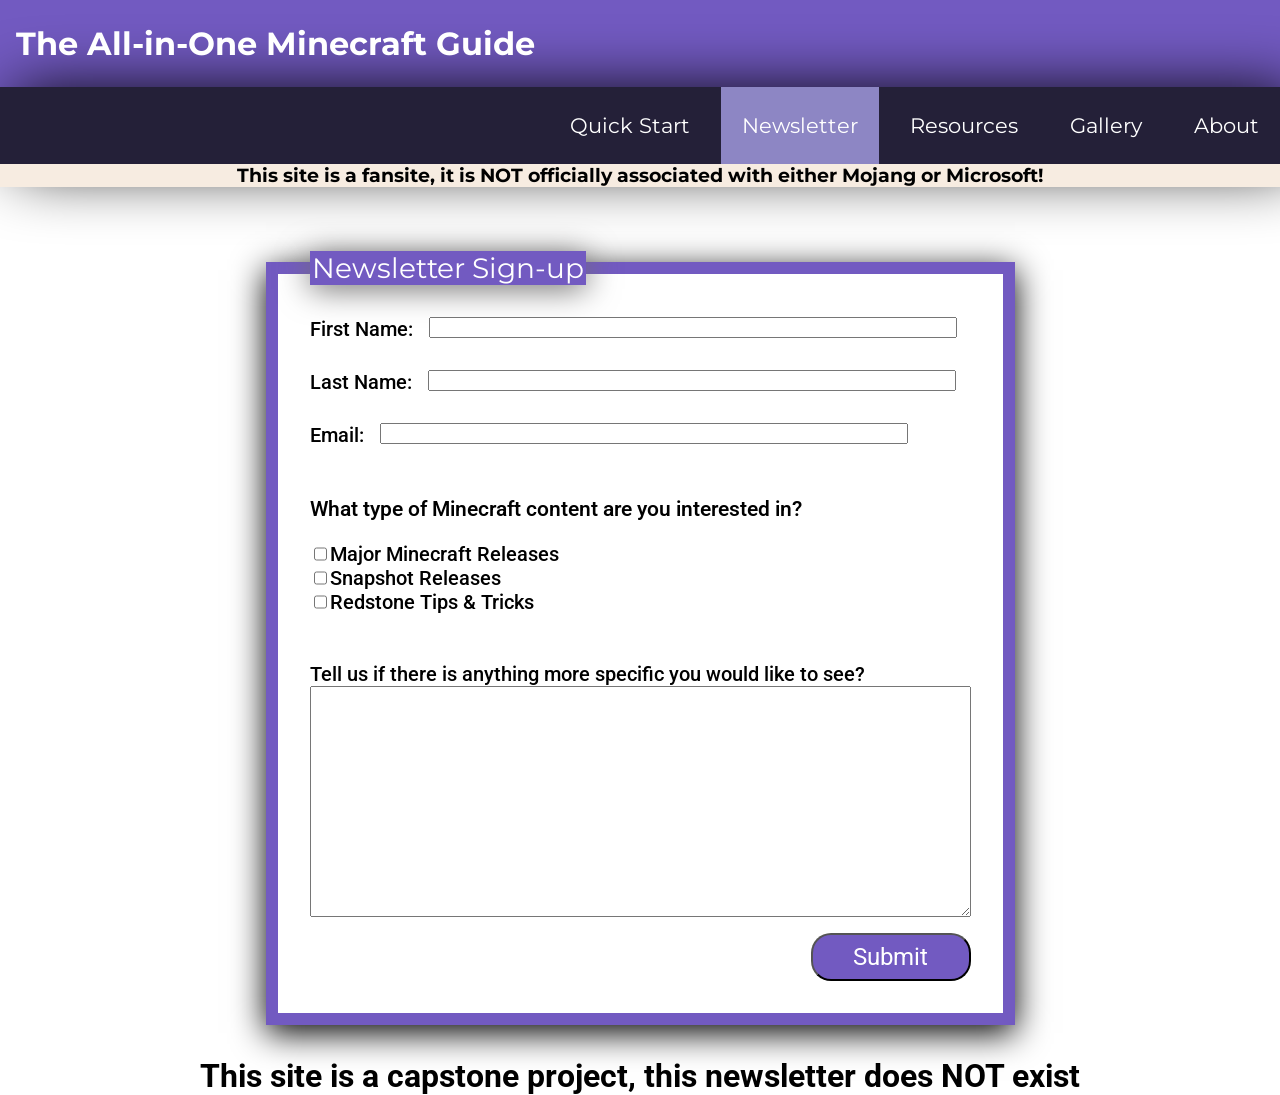
<file: newsletter.html>
<!DOCTYPE html>
<html>
    <head>
        <title>All-in-One Minecraft Guide: Newsletter</title>
        <link rel="preconnect" href="https://fonts.googleapis.com">
        <link rel="preconnect" href="https://fonts.gstatic.com" crossorigin>
        <link href="https://fonts.googleapis.com/css2?family=Montserrat:ital,wght@1,800&family=Roboto&display=swap" rel="stylesheet">
        <link rel="stylesheet" type="text/css" href="./style.css">
    </head>
    <body id="form-page">
        <div class="header-container">
            <h1>The All-in-One Minecraft Guide</h1>
            <nav>
                <ul>
                    <li><a href="./index.html">Quick Start</a></li>
                    <li><a class="visited" href="./newsletter.html">Newsletter</a></li>
                    <li><a href="./resources.html">Resources</a></li>
                    <li><a href="./gallery.html">Gallery</a></li>
                    <li><a href="./about.html">About</a></li>
                </ul>
            </nav>
            <h3 class="fansite-banner">This site is a fansite, it is NOT officially associated with either Mojang or Microsoft!</h3>
        </div>
        <div id="form-content-container" class="content-container">
            <form class="newsletter-form" action="" method="post">
                <fieldset class="newsletter-fieldset">
                    <legend>Newsletter Sign-up</legend>
                    <label for="firstName">First Name:</label>
                    <input class="text-input" id="firstName" type="text" name="first_name">

                    <div class="flex-break"></div>
                    <label for="lastName">Last Name:</label>
                    <input class="text-input" id="lastName" type="text" name="last_name">

                    <div class="flex-break"></div>
                    <label for="email">Email:</label>
                    <input class="text-input" id="email" type="email" name="email_address">

                    <div class="flex-break"></div>
                    <p>What type of Minecraft content are you interested in?</p>
                    <div class="flex-break"></div>
                    <input id="majorReleases" type="checkbox" name="interest" value="major_releases">
                    <label for="majorReleases">Major Minecraft Releases</label>
                    <div class="flex-break"></div>
                    <input id="snapshotReleases" type="checkbox" name="interest" value="snapshot_releases">
                    <label for="snapshotReleases">Snapshot Releases</label>
                    <div class="flex-break"></div>
                    <input id="redstoneTips&Tricks" type="checkbox" name="interest" value="redstone_tips">
                    <label for="redstoneTips&Tricks">Redstone Tips & Tricks</label>

                    <div class="flex-break"></div>
                    <label class="label-under-checkbox"for="additionalInterest">Tell us if there is anything more specific you would like to see?</label>
                    <div class="flex-break"></div>
                    <textarea id="additionalInterest" name="additional_interest" rows="15" cols="80"></textarea>

                    <div class="flex-break"></div>
                    <div class="form-footer">
                        <button type="submit">Submit</button>
                    </div>
                </fieldset>
            </form>
        </div>
        <div class="footer-container">
            <footer><strong>This site is a capstone project, this newsletter does NOT exist</strong></footer>
        </div>
    </body>
</html>
</file>
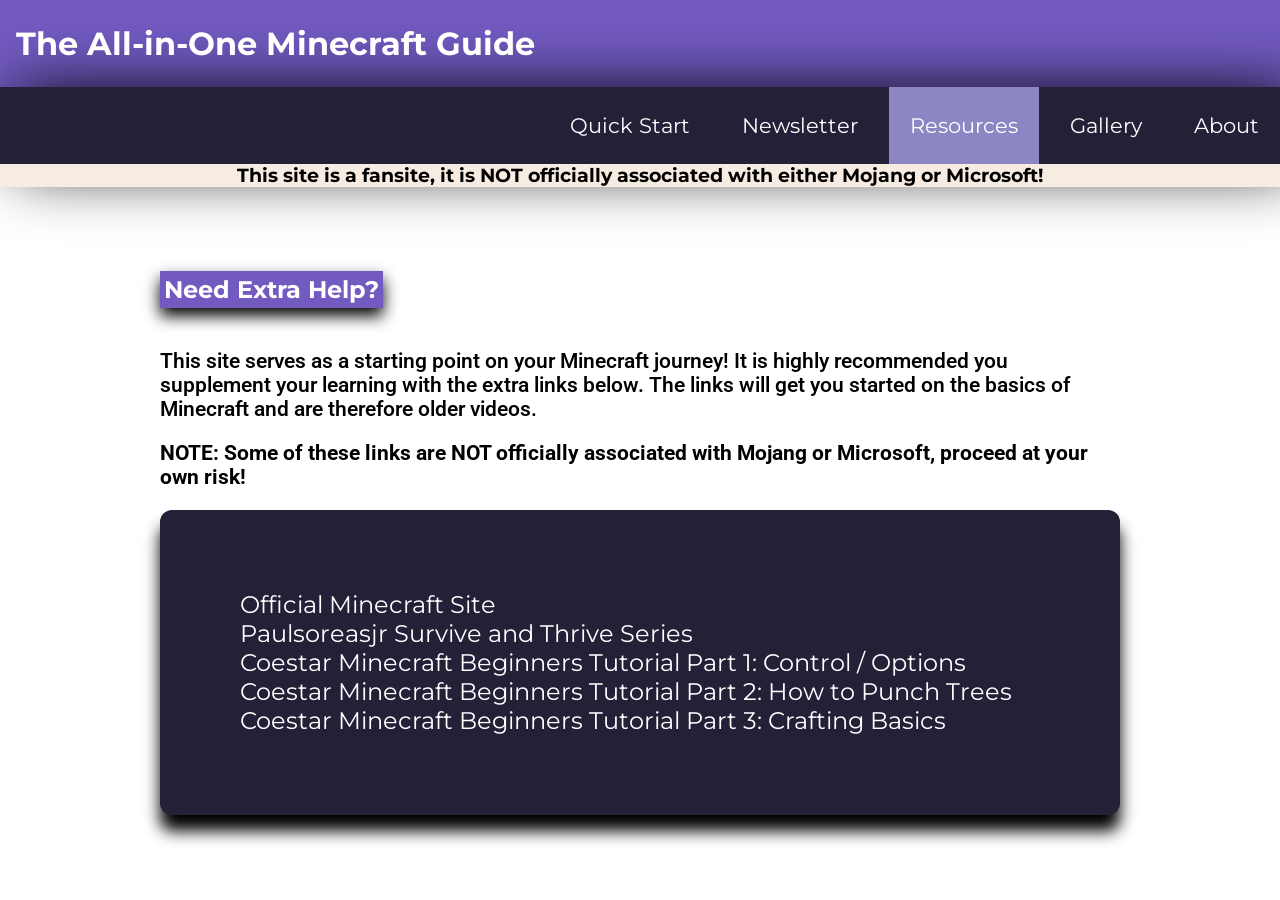
<file: resources.html>
<!DOCTYPE html>
<html>
    <head>
        <title>All-in-One Minecraft Guide: Resources</title>
        <link rel="preconnect" href="https://fonts.googleapis.com">
        <link rel="preconnect" href="https://fonts.gstatic.com" crossorigin>
        <link href="https://fonts.googleapis.com/css2?family=Montserrat:ital,wght@1,800&family=Roboto&display=swap" rel="stylesheet">
        <link rel="stylesheet" type="text/css" href="./style.css">
    </head>
    <body>
        <div class="header-container">
            <h1>The All-in-One Minecraft Guide</h1>
            <nav>
                <ul>
                    <li><a href="./index.html">Quick Start</a></li>
                    <li><a href="./newsletter.html">Newsletter</a></li>
                    <li><a class="visited" href="./resources.html">Resources</a></li>
                    <li><a href="./gallery.html">Gallery</a></li>
                    <li><a href="./about.html">About</a></li>
                </ul>
            </nav>
            <h3 class="fansite-banner">This site is a fansite, it is NOT officially associated with either Mojang or Microsoft!</h3>
        </div>
        <div class="content-container">
            <h2>Need Extra Help?</h2>
            <p>
                This site serves as a starting point on your Minecraft journey!
                It is highly recommended you supplement your learning with the extra
                links below. The links will get you started on the basics of Minecraft
                and are therefore older videos.
            </p>
            <p>
                <strong>
                    NOTE: Some of these links are NOT officially associated with Mojang or Microsoft,
                    proceed at your own risk!
                </strong>
            </p>
            <ul class="resource-list">
                <li><a class="resource-link" href="https://www.minecraft.net/" target="_blank">Official Minecraft Site</a></li>
                <li><a class="resource-link" href="https://www.youtube.com/playlist?list=PL7326EF82122776A9" target="_blank">Paulsoreasjr Survive and Thrive Series</a></li>
                <li><a class="resource-link" href="https://www.youtube.com/watch?v=Fh5WHRKkq0k" target="_blank">Coestar Minecraft Beginners Tutorial Part 1: Control / Options</a></li>
                <li><a class="resource-link" href="https://www.youtube.com/watch?v=69Lpzrz2fNM" target="_blank">Coestar Minecraft Beginners Tutorial Part 2: How to Punch Trees</a></li>
                <li><a class="resource-link" href="https://www.youtube.com/watch?v=qkP19BVYNVI" target="_blank">Coestar Minecraft Beginners Tutorial Part 3: Crafting Basics</a></li>
            </ul>
        </div>
    </body>
</html>
</file>
<file: style.css>
/* Google Fonts available as shown
    font-family: 'Montserrat', sans-serif;
    font-family: 'Roboto', sans-serif; */

/* Global Styles */
* {
    box-sizing: border-box;
    font-family: 'Roboto', sans-serif;
}

body {
    margin: 0;
}


h1, h2, h3 {
    font-family: 'Montserrat', sans-serif;
}

p {
    font-size: 1.3rem;
    font-weight: 550;
}

/* Site Heading */
h1 {
    background-color: #725AC1;
    color: white;
    padding: 1.5rem 1rem;
    margin: 0;
}

/* Paragraph titles */
h2 {
    display: inline-block;
    color: white;
    background-color: #725AC1;
    padding: 0.25rem;
    box-shadow: 0rem 0.5rem 1rem black;

}

/* Site Navigation Bar*/
.header-container nav {
    background-color: #242038;
    box-shadow: 1rem 0.25rem 4rem black;
    margin: 0;
}

.header-container nav ul {
    display: flex;
    justify-content: flex-end;
    font-size: 1.3em;
    padding: 1.25em 0em;
    margin: 0;
}

.header-container nav ul li {
    list-style: none;
    margin-left: 0.5em;
}

.header-container nav ul li a {
    font-family: 'Montserrat', sans-serif;
    color: white;
    text-decoration: none;
    padding: 1.25em 1em;
    background-color: #242038;
    transition: background-color 0.25s;
}

.header-container nav ul li a:hover{
    background-color: #CAC4CE;
}

.header-container nav ul li a.visited{
    background-color: #8D86C4;
}

.fansite-banner {
    display: block;
    text-align: center;
    margin-top: 0;
    margin-bottom: 4rem;
    color: black;
    background-color:#F7ECE1;
}

.content-container, .footer-container{
    padding-left: 10rem;
    padding-right: 10rem;
}

.footer-container {
    display: flex;
    flex-direction: column;
    align-items: center;
}

/* Top of page button at the bottom of webpages */
.top-of-page {
    font-family: 'Montserrat', sans-serif;
    display:inline-block;
    background-color: #725AC1;
    color: white;
    width: 10rem;
    text-decoration: none;
    font-style: oblique;
    font-size: 1.5rem;
    text-align: center;
    transition: background-color 0.25s;
    box-shadow: 0rem 1rem 1rem black;
}

.top-of-page:hover {
    background-color:#8D86C4
}

/* Used to force a newline in flexbox */
.flex-break {
    width: 100%;
}

/* Quick Start Guide Page */

.world-generation-instruction, .first-night-instruction {
    display: flex;
    flex-wrap: wrap;
}

.first-night-instruction li {
    font-family: 'Montserrat', sans-serif;
    font-size: 1.25rem;
}

.instruction-paragraph {
    width: 50%;
}

.instruction-image {
    display: flex;
    flex-wrap: wrap;
    justify-content: center;
    width: 50%;
    margin: 0;
}

.instruction-image img {
    height: 25rem;
    border: 0.5rem solid #8D86C4;
}

.instruction-image figcaption {
    text-align: center;
    margin-bottom: 2rem;
    font-size: 1.15rem;
    font-weight: 600;
    font-style: oblique;
    background-color: #8D86C4;
    padding: 0.25rem 0.25rem;
    color: white;
}

.instruction-image img, .instruction-image figcaption{
    box-shadow: 0 0.5rem 2rem rgb(56, 54, 54);
}

.closing-paragraph{
    text-align: center;
    font-weight: bold;
}

/* Newsletter Page*/
#form-page {
    display: flex;
    flex-direction: column;
    flex-wrap: wrap;
}

#form-content-container {
    display: flex;
    justify-content: center;
    align-self: center;
    width: 50%;
}

.newsletter-fieldset {
    display: flex;
    flex-wrap: wrap;
    padding: 2rem;
    border: solid 0.75rem #725AC1;
    box-shadow: 0rem 0.5rem 2rem black;
}

.newsletter-fieldset legend {
    font-size: 1.75rem;
    font-family: 'Montserrat', sans-serif;
    color: white;
    background-color:#725AC1;
    box-shadow: 0rem 0.25rem 2rem rgb(112, 111, 111);
}

.newsletter-fieldset label {
    font-size: 1.25rem;
    font-weight: 500;
}

.text-input {
    margin-left: 1rem;
    margin-bottom: 2rem;
    width: 80%;
}

.label-under-checkbox {
    margin-top: 3rem;
}

.form-footer {
    width: 100%;
    margin-top: 1rem;
    display: flex;
    justify-content: flex-end;
}

.form-footer button {
    width: 10rem;
    height: 3rem;
    font-size: 1.5rem;
    color: white;
    border-radius: 20px;
    background-color:#725AC1;
    transition: background-color 0.25s;
}

.form-footer button:hover {
    background-color:#8D86C4
}

footer {
    margin-top: 2rem;
    text-align: center;
    font-size: 2rem;
}

/* Resources Page */
.resource-list {
    background-color:#242038;
    border-radius: 12px;
    padding: 5rem;
    box-shadow: 0rem 1rem 1rem black;
    list-style: none;
}

.resource-link {
    font-family: 'Montserrat', sans-serif;
    font-size: 1.5rem;
    color: white;
    text-decoration: none;
    background-color: #242038;
    transition: background-color 0.25s;
}

.resource-link:hover {
    background-color:#725AC1
}

/* Gallery Page */
.gallery-grid {
    display: grid;
    grid-template-columns: 30% 30% 30%;
    grid-template-rows: 1fr 1fr;
    column-gap: 6rem;
    row-gap: 2rem;
}

.gallery-grid figure {
    display: flex;
    flex-direction: column;
    align-items: center;
}

.gallery-grid figure img {
    width: 32rem;
    border: 0.5rem solid #8D86C4;
    transition: border 0.3s;
}

.gallery-img-link:hover img {
    border: 0.5rem solid #CAC4CE
}

.gallery-grid figure figcaption{
    text-align: center;
    font-size: 1.25rem;
    background-color: #8D86C4;
    color: white;
}

.gallery-grid figure img, .gallery-grid figure figcaption {
    box-shadow: 0rem 0.25rem 1rem black;
}


/* About Page */
#about-content-container {
    display: flex;
    margin-top:5rem;
}

.description-paragraph {
    width: 95%;
}

.profile {
    display: flex;
    flex-wrap: wrap;
    justify-content: center;

}

.personal-brand-logo {
    width: 26rem;
}

.profile a {
    font-family: 'Montserrat', sans-serif;
    font-size: 1.5rem;
    text-decoration: none;
    background-color: #725AC1;
    color: white;
    padding: 0.5rem;
    box-shadow: 0rem 0.5rem 1rem black;
    transition: background-color 0.25s;
}

.profile a:hover {
    background-color: #8D86C4;
}
</file>
